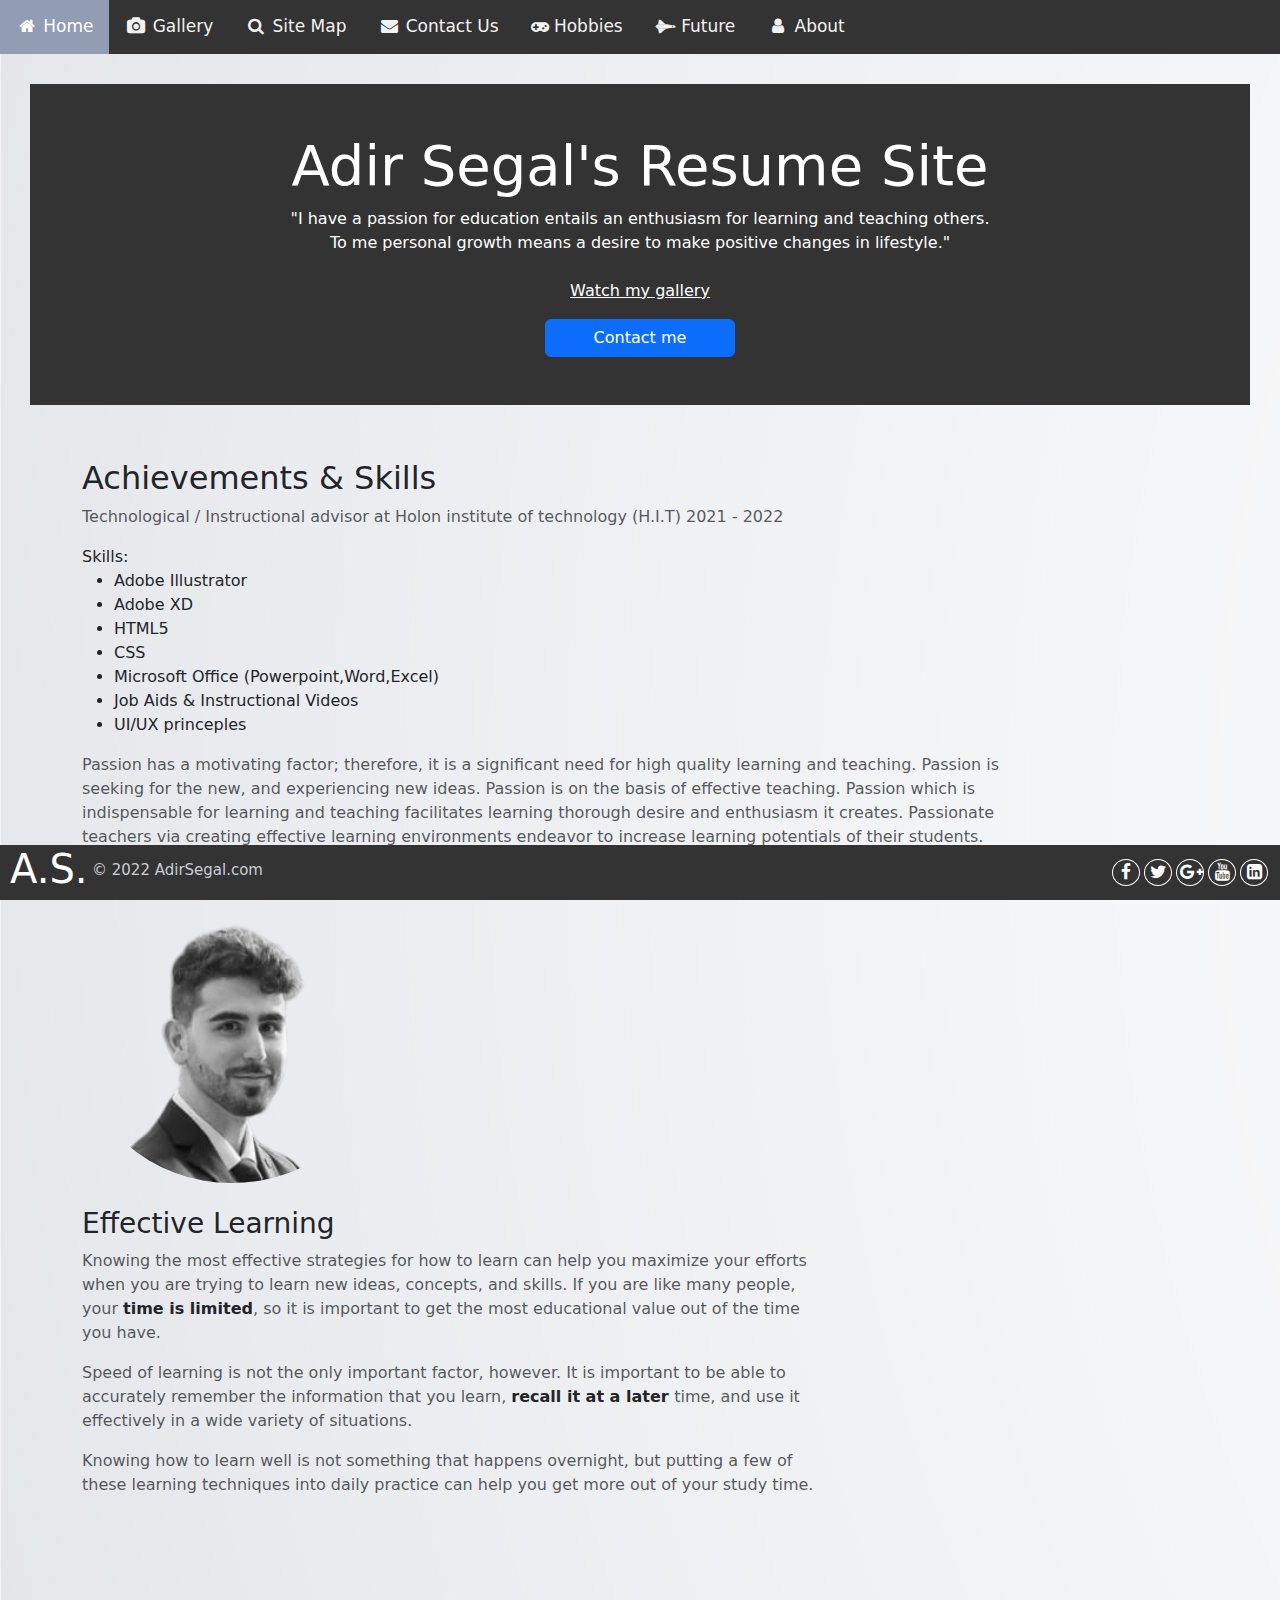
<file: index.html>
﻿<!DOCTYPE html>
<html lang="en">

<head>
    <meta charset="utf-8" />
    <title>Home</title>
    <meta name="description" content="This is a project site made for Learning Technologies faculty about Adir Segal's resume" />
    <meta name="keywords" content="learning, technologies,web,design,adir,segal,resume" />
    <meta name="author" content="Telem Faculty, Adir Segal, Karin Siyonov, Gilad Bronshtein" />
    <meta name="viewport" content="width=device-width, initial-scale=1.0, user-scalable=yes">
    <!-- FAV ICON -->
    <link href="./icons/favicon.ico" rel="SHORTCUT ICON">
    <!-- CSS -->
    <link href="styles/general.css" rel="stylesheet" />
    <link href="styles/index.css" rel="stylesheet" />
    <link rel="stylesheet" href="https://cdnjs.cloudflare.com/ajax/libs/font-awesome/4.7.0/css/font-awesome.min.css">
    <link href="https://cdn.jsdelivr.net/npm/bootstrap@5.1.3/dist/css/bootstrap.min.css" rel="stylesheet">
    <!-- JS -->
    <script src="jScripts/jquery-1.12.0.min.js"></script>
    <script src="jScripts/javascript.js"></script>
    <script src="https://cdn.jsdelivr.net/npm/bootstrap@5.1.3/dist/js/bootstrap.bundle.min.js"></script>
</head>

<body>
    <div id="container">
        <nav class="navBar" id="navBar" role="navigation" aria-label="Main Navigation">
            <div class="topnav" id="myTopnav">
                <a href="#" class="active"><i class="fa fa-fw fa-home" aria-hidden="true"></i> Home</a>
                <a href="gallery.html"><i class="fa fa-fw fa-camera" aria-hidden="true"></i> Gallery</a>
                <a href="siteMap.html"><i class="fa fa-fw fa-search" aria-hidden="true"></i> Site Map</a>
                <a href="contactUs.html"><i class="fa fa-fw fa-envelope"  aria-hidden="true"></i> Contact Us</a>
                <a href="hobbies.html"><i class="fa fa-gamepad" aria-hidden="true"></i> Hobbies</a>
                <a href="future.html"><i class="fa fa-space-shuttle" aria-hidden="true"></i> Future</a>
                <a href="about.html"><i class="fa fa-fw fa-user" aria-hidden="true"></i> About</a>
                <a href="javascript:void(0);" class="icon" onclick="responsiveMenu()"><i class="fa fa-bars" aria-hidden="true"></i></a>
            </div>
        </nav>
        <header class="content">
            <div id="coolheader" class="jumbotron bg-cover text-white">
                <div class="container py-5 text-center">
                    <h1 class="display-4 font-weight-bold" role="heading" aria-level="1" tabindex="0">Adir Segal's Resume Site</h1>
                    <p lang="en" class="font-italic mb-0" tabindex="0">"I have a passion for education entails an enthusiasm for learning and teaching others. <br/>To me personal growth means a desire to make positive changes in lifestyle."</p><br/>
                    <p lang="en">
                        <a href="gallery.html" tabindex="0">
                            <u class="text-white">Watch my gallery</u>
                        </a>
                    </p>
                    <a href="contactUs.html" role="button" class="btn btn-primary px-5" tabindex="0">Contact me</a>
                </div>
            </div>
        </header>

        <main role="main">
            <div class="container  py-4">
                <h2 class="h2 font-weight-bold" role="heading" aria-level="2" tabindex="0">Achievements & Skills</h2>
                <div class="row">
                    <div class="col-lg-10 mb-4">
                        <p lang="en" class="font-italic text-muted" tabindex="0">Technological / Instructional advisor at Holon institute of technology (H.I.T) 2021 - 2022
                        </p>Skills:
                        <ul role="list of skills">
                            <li role="listitem" tabindex="0">Adobe Illustrator</li>
                            <li role="listitem" tabindex="0">Adobe XD</li>
                            <li role="listitem" tabindex="0">HTML5</li>
                            <li role="listitem" tabindex="0">CSS</li>
                            <li role="listitem" tabindex="0">Microsoft Office (Powerpoint,Word,Excel)</li>
                            <li role="listitem" tabindex="0">Job Aids & Instructional Videos</li>
                            <li role="listitem" tabindex="0">UI/UX princeples</li>
                        </ul>
                        <p lang="en" class="font-italic text-muted" tabindex="0">Passion has a motivating factor; therefore, it is a significant need for high quality learning and teaching. Passion is seeking for the new, and experiencing new ideas. Passion is on the basis of effective teaching. Passion which
                            is indispensable for learning and teaching facilitates learning thorough desire and enthusiasm it creates. Passionate teachers via creating effective learning environments endeavor to increase learning potentials of their students.
                            This study focuses on differences passionate teachers make, and points out the effects of passion on effective learning and teaching.</p>
                        <div class="portrait">
                            <img src="images/Adir-removebg.png " alt="Adir Segal photo " id="imgAdir" tabindex="0" />
                        </div>
                    </div>
                    <div class="col-lg-8">
                        <h3 role="heading" aria-level="3" tabindex="0">Effective Learning</h3>
                        <p lang="en" class="font-italic text-muted" tabindex="0">
                            Knowing the most effective strategies for how to learn can help you maximize your efforts when you are trying to learn new ideas, concepts, and skills. If you are like many people, your <strong class="font-weight-bold text-dark">time is limited</strong>,
                            so it is important to get the most educational value out of the time you have.
                        </p>
                        <p lang="en" class="font-italic text-muted" tabindex="0">
                            Speed of learning is not the only important factor, however. It is important to be able to accurately remember the information that you learn, <strong class="font-weight-bold text-dark">recall it at a later </strong>time, and
                            use it effectively in a wide variety of situations.
                        </p>
                        <p lang="en" class="font-italic text-muted" tabindex="0">
                            Knowing how to learn well is not something that happens overnight, but putting a few of these learning techniques into daily practice can help you get more out of your study time.
                        </p><br/>
                    </div>
                </div>
            </div>
        </main>

        <footer role="contentinfo">
            <div class="footer-content">
                <h3 role="heading" aria-level="3">A.S.</h3>
                <p>&copy; 2022 AdirSegal.com</p>
                <ul class="socials">
                    <li><a href="#"><i class="fa fa-facebook"></i></a></li>
                    <li><a href="#"><i class="fa fa-twitter"></i></a></li>
                    <li><a href="#"><i class="fa fa-google-plus"></i></a></li>
                    <li><a href="#"><i class="fa fa-youtube"></i></a></li>
                    <li><a href="#"><i class="fa fa-linkedin-square"></i></a></li>
                </ul>
            </div>
        </footer>
    </div>
</body>

</html>
</file>
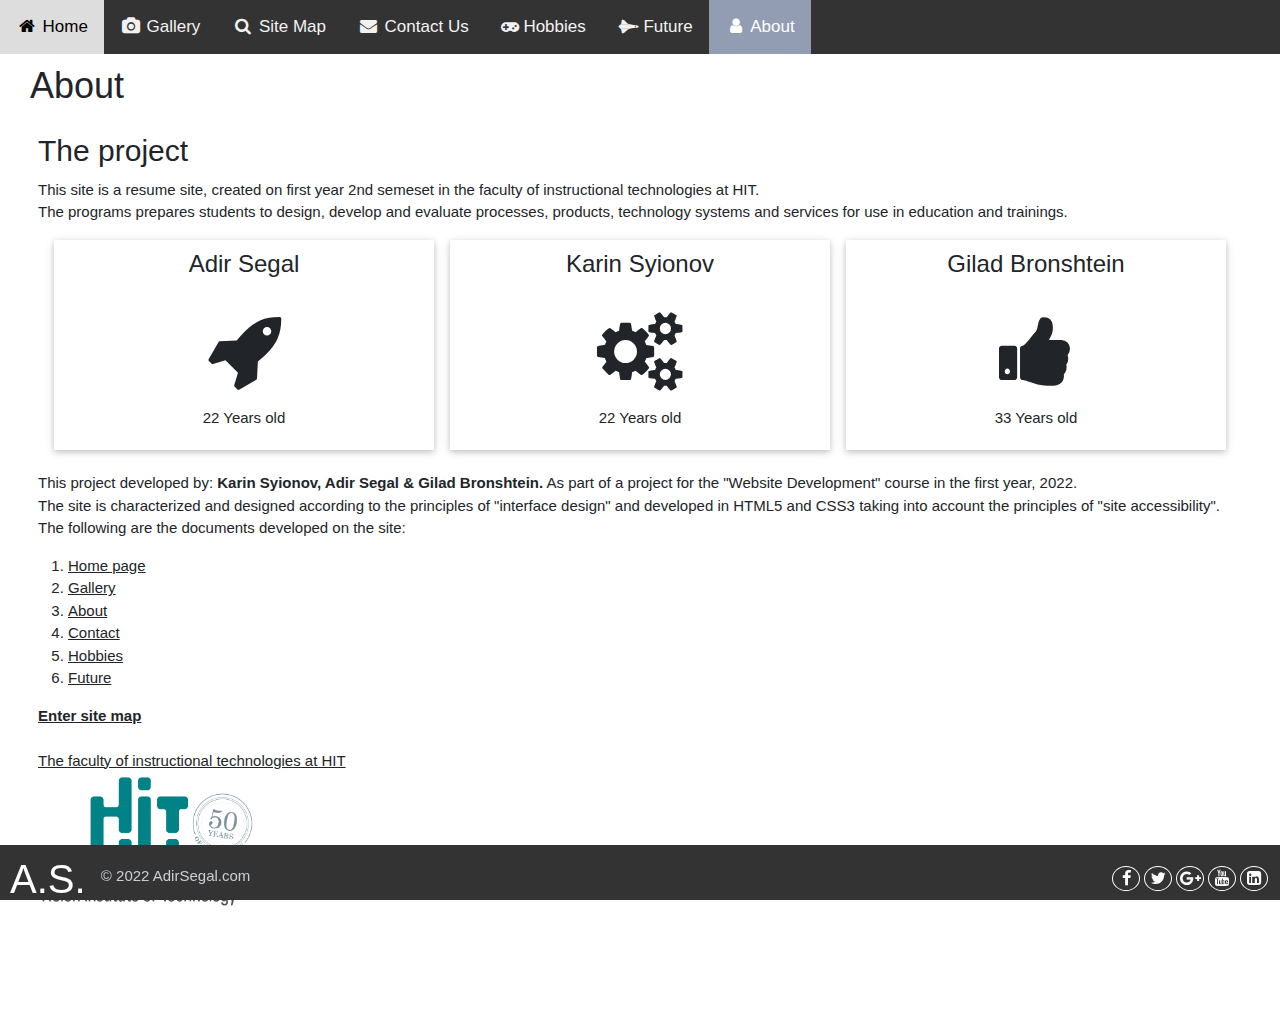
<file: about.html>
﻿<!DOCTYPE html>
<html lang="en">

<head>
    <meta charset="utf-8" />
    <title>About</title>
    <meta name="description" content="This is a project site made for Learning Technologies faculty about Adir Segal's resume" />
    <meta name="keywords" content="learning, technologies,web,design,adir,segal,resume" />
    <meta name="author" content="Telem Faculty, Adir Segal, Karing Syionov, Gilad Bronshtein" />
    <meta name="viewport" content="width=device-width, initial-scale=1.0, user-scalable=yes">
    <!-- FAV ICON -->
    <link href="./icons/favicon.ico" rel="SHORTCUT ICON">
    <!-- CSS -->
    <link href="styles/general.css" rel="stylesheet" />
    <link href="styles/about.css" rel="stylesheet" />
    <link rel="stylesheet" href="https://cdnjs.cloudflare.com/ajax/libs/font-awesome/4.7.0/css/font-awesome.min.css">
    <link href="https://cdn.jsdelivr.net/npm/bootstrap@5.1.3/dist/css/bootstrap.min.css" rel="stylesheet">
    <link rel="stylesheet" href="https://www.w3schools.com/lib/w3-theme-black.css">
    <link rel="stylesheet" href="https://www.w3schools.com/w3css/4/w3.css">
    <!-- JS -->
    <script src="jScripts/jquery-1.12.0.min.js"></script>
    <script src="jScripts/javascript.js"></script>
    <script src="https://cdn.jsdelivr.net/npm/bootstrap@5.1.3/dist/js/bootstrap.bundle.min.js"></script>

</head>

<body>
    <nav class="navBar" id="navBar" role="navigation" aria-label="Main Navigation">
        <div class="topnav" id="myTopnav">
            <a href="index.html"><i class="fa fa-fw fa-home" aria-hidden="true"></i> Home</a>
            <a href="gallery.html"><i class="fa fa-fw fa-camera" aria-hidden="true"></i> Gallery</a>
            <a href="siteMap.html"><i class="fa fa-fw fa-search" aria-hidden="true"></i> Site Map</a>
            <a href="contactUs.html"><i class="fa fa-fw fa-envelope"  aria-hidden="true"></i> Contact Us</a>
            <a href="hobbies.html"><i class="fa fa-gamepad" aria-hidden="true"></i> Hobbies</a>
            <a href="future.html"><i class="fa fa-space-shuttle" aria-hidden="true"></i> Future</a>
            <a href="about.html" class="active"><i class="fa fa-fw fa-user" aria-hidden="true"></i> About</a>
            <a href="javascript:void(0);" class="icon" onclick="responsiveMenu()"><i class="fa fa-bars" aria-hidden="true"></i></a>
        </div>
    </nav>
    <header>
    </header>
    <div id="container">
        <main role="main">
            <div class="about">
                <h1 lang="en" role="heading" aria-level="1" tabindex="0">About</h1>
                <div class="w3-row-padding w3-margin-top">
                    <article lang="en">
                        <h2 tabindex="0" role="heading" aria-level="2">The project</h2>
                        <p tabindex="0">This site is a resume site, created on first year 2nd semeset in the faculty of instructional technologies at HIT. <br/> The programs prepares students to design, develop and evaluate processes, products, technology systems and
                            services for use in education and trainings.</p>
                        <div class="w3-row-padding w3-center w3-margin-top" tabindex="0">
                            <div class="w3-third">
                                <div class="w3-card w3-container" style="min-height:210px">
                                    <h3 role="heading" aria-level="3">Adir Segal</h3><br>
                                    <i class="fa fa-rocket w3-margin-bottom w3-text-theme" style="font-size:80px"></i>
                                    <p>22 Years old</p>
                                </div>
                            </div>
                            <div class="w3-third">
                                <div class="w3-card w3-container" style="min-height:210px">
                                    <h3 role="heading" aria-level="3">Karin Syionov</h3><br>
                                    <i class="fa fa-cogs w3-margin-bottom w3-text-theme" style="font-size:80px"></i>
                                    <p>22 Years old</p>
                                </div>
                            </div>
                            <div class="w3-third">
                                <div class="w3-card w3-container" style="min-height:210px">
                                    <h3 role="heading" aria-level="3">Gilad Bronshtein</h3><br>
                                    <i class="fa fa-thumbs-up w3-margin-bottom w3-text-theme" style="font-size:80px"></i>
                                    <p>33 Years old</p>
                                </div>
                            </div>
                        </div><br/>
                        <p tabindex="0">This project developed by: <strong>Karin Syionov, Adir Segal & Gilad Bronshtein.</strong> As part of a project for the "Website Development" course in the first year, 2022. <br/> The site is characterized and designed according
                            to the principles of "interface design" and developed in HTML5 and CSS3 taking into account the principles of "site accessibility".
                            <br/>The following are the documents developed on the site:</p>
                        <ol>
                            <li><a href="index.html">Home page</a></li>
                            <li><a href="gallery.html">Gallery</a></li>
                            <li><a href="about.html">About</a></li>
                            <li><a href="contactUs.html">Contact</a></li>
                            <li><a href="hobbies.html">Hobbies</a></li>
                            <li><a href="future.html">Future</a></li>
                        </ol>
                        <a href="siteMap.html"><strong>Enter site map</strong></a><br/>
                        <br/> <a href="https://www.hit.ac.il/telem/overview">The faculty of instructional technologies at HIT<br>
                            <img src="images/HIT_logo.jpg" id="hitLogo" alt="Logo of Holon Institute of Technology HIT" /></a>
                    </article>
                </div>
                <div class="w3-row-padding w3-center w3-margin-top">
                    <div class="side">
                        <h2 role="heading" aria-level="2">
                            <span>There</span>
                            <span>are</span>
                            <span>no</span>
                            <span>limits</span>
                            <span>to</span>
                            <span>what</span>
                            <span>you</span>
                            <span>can</span>
                            <span>accomplish,</span>
                            <span>except</span>
                            <span>the</span>
                            <span>limits</span>
                            <span>you</span>
                            <span>place</span>
                            <span>on</span>
                            <span>your</span>
                            <span>own</span>
                            <span>thinking.</span>
                        </h2>
                    </div>
                </div>
            </div>
        </main>
        <footer role="contentinfo">
            <div class="footer-content " id="footer-nav" aria-label="Footer">
                <h3 role="heading" aria-level="1">A.S.</h3>
                <p lang="en">&copy; 2022 AdirSegal.com</p>
                <ul class="socials ">
                    <li><a href="# "><i class="fa fa-facebook "></i></a></li>
                    <li><a href="# "><i class="fa fa-twitter "></i></a></li>
                    <li><a href="# "><i class="fa fa-google-plus "></i></a></li>
                    <li><a href="# "><i class="fa fa-youtube "></i></a></li>
                    <li><a href="# "><i class="fa fa-linkedin-square "></i></a></li>
                </ul>
            </div>
        </footer>
    </div>
</body>

</html>
</file>
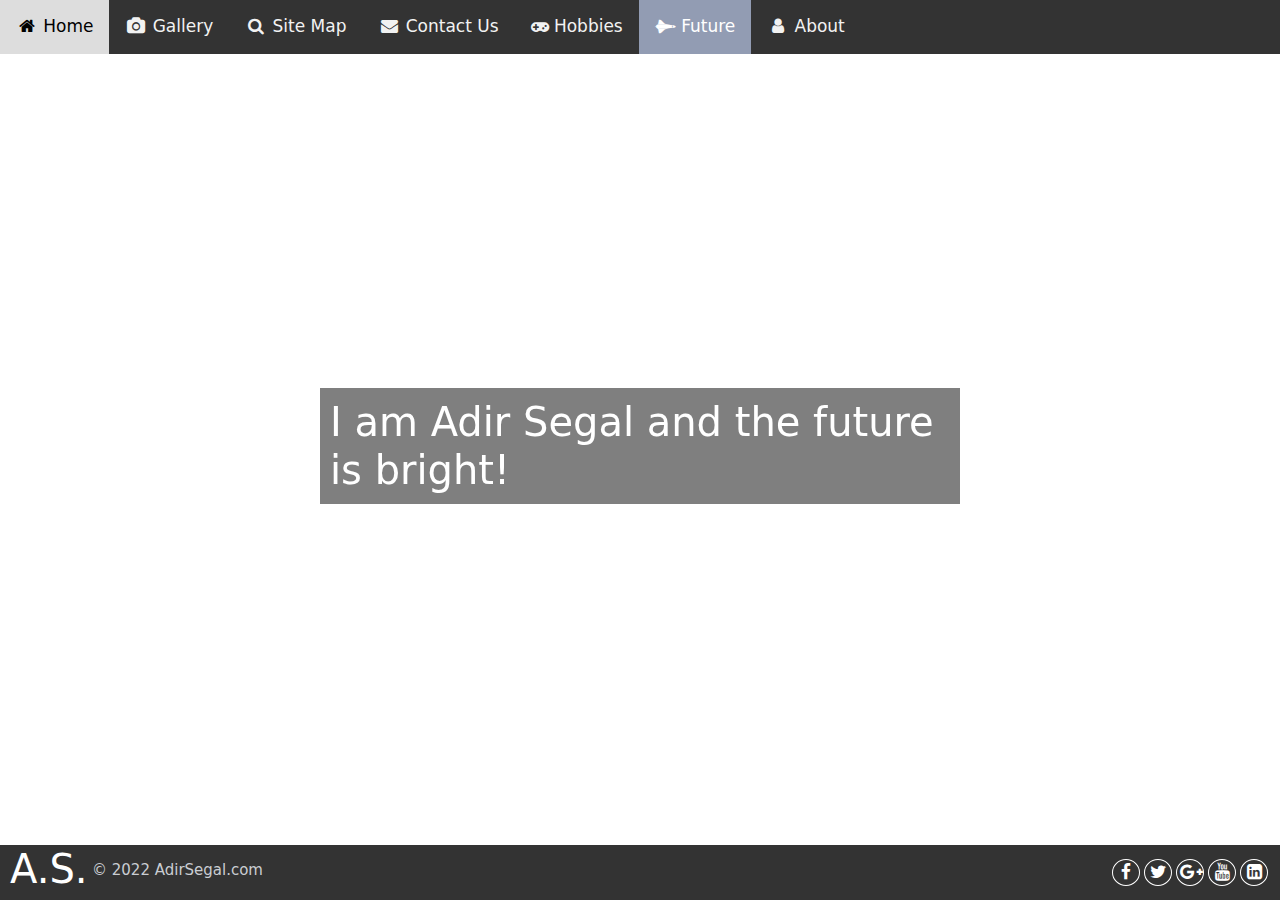
<file: future.html>
﻿<!DOCTYPE html>
<html lang="en">

<head>
    <meta charset="utf-8" />
    <title>Future</title>
    <meta name="description" content="This is a project site made for Learning Technologies faculty about Adir Segal's resume" />
    <meta name="keywords" content="learning, technologies,web,design,adir,segal,resume" />
    <meta name="author" content="Telem Faculty, Adir Segal, Karing Syionov, Gilad Bronshtein" />
    <meta name="viewport" content="width=device-width, initial-scale=1.0, user-scalable=yes">
    <!-- FAV ICON -->
    <link href="./icons/favicon.ico" rel="SHORTCUT ICON">
    <!-- CSS -->
    <link href="styles/general.css" rel="stylesheet" />
    <link href="styles/future.css" rel="stylesheet" />
    <link rel="stylesheet" href="https://cdnjs.cloudflare.com/ajax/libs/font-awesome/4.7.0/css/font-awesome.min.css">
    <link href="https://cdn.jsdelivr.net/npm/bootstrap@5.1.3/dist/css/bootstrap.min.css" rel="stylesheet">
    <!-- JS -->
    <script src="jScripts/jquery-1.12.0.min.js"></script>
    <script src="jScripts/javascript.js"></script>
    <script src="https://cdn.jsdelivr.net/npm/bootstrap@5.1.3/dist/js/bootstrap.bundle.min.js"></script>

</head>

<body>
    <nav class="navBar" id="navBar" role="navigation" aria-label="Main Navigation">
        <div class="topnav" id="myTopnav">
            <a href="index.html"><i class="fa fa-fw fa-home" aria-hidden="true"></i> Home</a>
            <a href="gallery.html"><i class="fa fa-fw fa-camera" aria-hidden="true"></i> Gallery</a>
            <a href="siteMap.html"><i class="fa fa-fw fa-search" aria-hidden="true"></i> Site Map</a>
            <a href="contactUs.html"><i class="fa fa-fw fa-envelope"  aria-hidden="true"></i> Contact Us</a>
            <a href="hobbies.html"><i class="fa fa-gamepad" aria-hidden="true"></i> Hobbies</a>
            <a href="#" class="active"><i class="fa fa-space-shuttle" aria-hidden="true"></i> Future</a>
            <a href="about.html"><i class="fa fa-fw fa-user" aria-hidden="true"></i> About</a>
            <a href="javascript:void(0);" class="icon" onclick="responsiveMenu()"><i class="fa fa-bars" aria-hidden="true"></i></a>
        </div>
    </nav>
    <header>
    </header>
    <div id="container">
        <main role="main">
            <div class="video-container">
                <iframe src="https://www.youtube.com/embed/zoK1swTBKXc?controls=1&autoplay=1&mute=1"></iframe>
            </div>

            <div id="text">
                <h1>I am Adir Segal and the future is bright!</h1>
            </div>

        </main>
        <footer role="contentinfo">
            <div class="footer-content " id="footer-nav" aria-label="Footer">
                <h3 role="heading" aria-level="1">A.S.</h3>
                <p lang="en">&copy; 2022 AdirSegal.com</p>
                <ul class="socials ">
                    <li><a href="# "><i class="fa fa-facebook "></i></a></li>
                    <li><a href="# "><i class="fa fa-twitter "></i></a></li>
                    <li><a href="# "><i class="fa fa-google-plus "></i></a></li>
                    <li><a href="# "><i class="fa fa-youtube "></i></a></li>
                    <li><a href="# "><i class="fa fa-linkedin-square "></i></a></li>
                </ul>
            </div>
        </footer>
    </div>
</body>

</html>
</file>
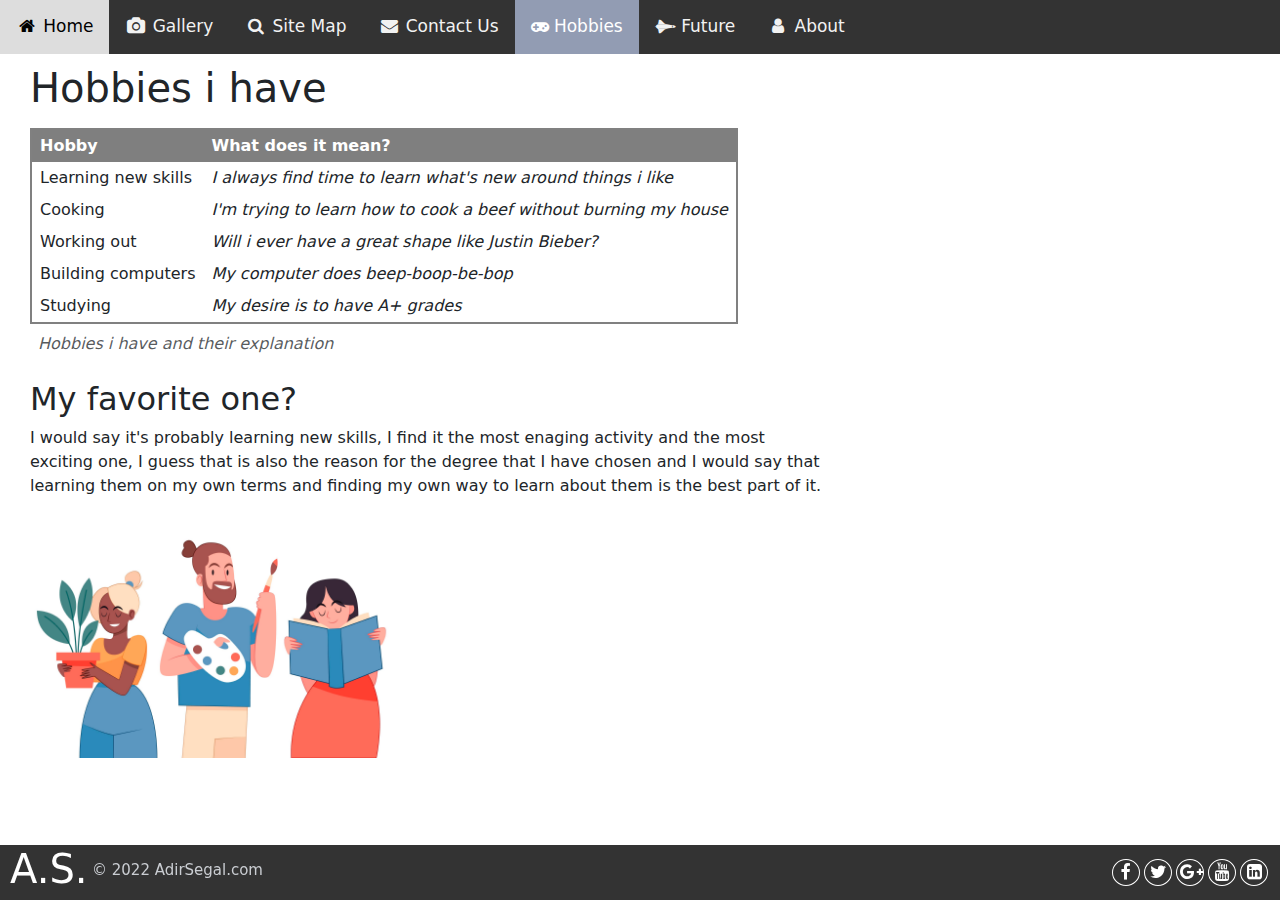
<file: hobbies.html>
﻿<!DOCTYPE html>
<html lang="en">

<head>
    <meta charset="utf-8" />
    <title>Hobbies</title>
    <meta name="description" content="This is a project site made for Learning Technologies faculty about Adir Segal's resume" />
    <meta name="keywords" content="learning, technologies,web,design,adir,segal,resume" />
    <meta name="author" content="Telem Faculty, Adir Segal, Karing Syionov, Gilad Bronshtein" />
    <meta name="viewport" content="width=device-width, initial-scale=1.0, user-scalable=yes">
    <!-- FAV ICON -->
    <link href="./icons/favicon.ico" rel="SHORTCUT ICON">
    <!-- CSS -->
    <link href="styles/general.css" rel="stylesheet" />
    <link href="styles/hobbies.css" rel="stylesheet" />
    <link rel="stylesheet" href="https://cdnjs.cloudflare.com/ajax/libs/font-awesome/4.7.0/css/font-awesome.min.css">
    <link href="https://cdn.jsdelivr.net/npm/bootstrap@5.1.3/dist/css/bootstrap.min.css" rel="stylesheet">
    <!-- JS -->
    <script src="jScripts/jquery-1.12.0.min.js"></script>
    <script src="jScripts/javascript.js"></script>
    <script src="https://cdn.jsdelivr.net/npm/bootstrap@5.1.3/dist/js/bootstrap.bundle.min.js"></script>

</head>

<body>
    <nav class="navBar" id="navBar" role="navigation" aria-label="Main Navigation">
        <div class="topnav" id="myTopnav">
            <a href="index.html"><i class="fa fa-fw fa-home" aria-hidden="true"></i> Home</a>
            <a href="gallery.html"><i class="fa fa-fw fa-camera" aria-hidden="true"></i> Gallery</a>
            <a href="siteMap.html"><i class="fa fa-fw fa-search" aria-hidden="true"></i> Site Map</a>
            <a href="contactUs.html"><i class="fa fa-fw fa-envelope"  aria-hidden="true"></i> Contact Us</a>
            <a href="#" class="active"><i class="fa fa-gamepad" aria-hidden="true"></i> Hobbies</a>
            <a href="future.html"><i class="fa fa-space-shuttle" aria-hidden="true"></i> Future</a>
            <a href="about.html"><i class="fa fa-fw fa-user" aria-hidden="true"></i> About</a>
            <a href="javascript:void(0);" class="icon" onclick="responsiveMenu()"><i class="fa fa-bars" aria-hidden="true"></i></a>
        </div>
    </nav>
    <header>
    </header>
    <div id="container">
        <main role="main">
            <div class="hobbies">
                <h1 lang="en" role="heading" aria-level="1" tabindex="0">Hobbies i have</h1>
                <table id="Books">
                    <caption id="Cap1" tabindex="0">Hobbies i have and their explanation</caption>
                    <tr tabindex="0">
                        <th tabindex="0">Hobby</th>
                        <th tabindex="0">What does it mean?</th>
                    </tr>
                    <tr>
                        <td tabindex="0">Learning new skills</td>
                        <td tabindex="0">I always find time to learn what's new around things i like</td>
                    </tr>
                    <tr>
                        <td tabindex="0">Cooking </td>
                        <td tabindex="0">I'm trying to learn how to cook a beef without burning my house</td>
                    </tr>
                    <tr>
                        <td tabindex="0">Working out</td>
                        <td tabindex="0">Will i ever have a great shape like Justin Bieber?</td>
                    </tr>
                    <tr>
                        <td tabindex="0">Building computers</td>
                        <td tabindex="0">My computer does beep-boop-be-bop</td>
                    </tr>
                    <tr>
                        <td tabindex="0">Studying</td>
                        <td tabindex="0">My desire is to have A+ grades</td>
                    </tr>
                </table>
                <article>
                    <section>
                        <h2 role="heading" aria-level="2" tabindex="0">My favorite one?</h2>
                        <p tabindex="0"> I would say it's probably learning new skills, I find it the most enaging activity and the most exciting one, I guess that is also the reason for the degree that I have chosen and I would say that learning them on my own terms
                            and finding my own way to learn about them is the best part of it.
                        </p>
                    </section>
                    <img src="./images/hand-drawn-flat-people-hobbies/5793399.jpg" alt="Picture indicating hobbies" tabindex="0">
                </article>
            </div>
        </main>
        <footer role="contentinfo">
            <div class="footer-content " id="footer-nav" aria-label="Footer">
                <h3 role="heading" aria-level="1" tabindex="0">A.S.</h3>
                <p lang="en">&copy; 2022 AdirSegal.com</p>
                <ul class="socials ">
                    <li><a href="# "><i class="fa fa-facebook "></i></a></li>
                    <li><a href="# "><i class="fa fa-twitter "></i></a></li>
                    <li><a href="# "><i class="fa fa-google-plus "></i></a></li>
                    <li><a href="# "><i class="fa fa-youtube "></i></a></li>
                    <li><a href="# "><i class="fa fa-linkedin-square "></i></a></li>
                </ul>
            </div>
        </footer>
    </div>
</body>

</html>
</file>
<file: styles/general.css>
﻿.container {
    position: relative;
}

.topnav {
    background-color: #333;
    overflow: hidden;
    position: sticky;
    clear: both;
}

.topnav a {
    float: left;
    display: block;
    color: #f2f2f2;
    text-align: center;
    padding: 14px 16px;
    text-decoration: none;
    font-size: 17px;
}

.topnav a:hover {
    background-color: #ddd;
    color: black;
}

.topnav a.active {
    background-color: #929cb3;
    color: white;
}

.topnav .icon {
    display: none;
}

footer {
    position: fixed;
    background: #333;
    color: #fff;
    width: 100%;
    height: 55px;
    padding: 0px 10px 0px 10px;
    bottom: 0;
}

.footer-content {
    display: flex;
    align-items: center;
    text-align: center;
}

.footer-content h3 {
    font-size: 40px;
}

.footer-content p {
    width: 180px;
    font-size: 15px;
    padding-left: 0px;
    padding-top: 10px;
    color: #cacdd2;
}

.socials {
    list-style: none;
    display: flex;
    margin: 0 auto;
    margin-right: 0px;
}

.socials li {
    margin: 0 2px;
}

.socials a {
    text-decoration: none;
    color: #fff;
    border: 1.1px solid white;
    padding: 3px;
    border-radius: 50%;
}

.socials a i {
    font-size: 1.1rem;
    width: 20px;
    transition: color .4s ease;
}

.socials a:hover i {
    color: aqua;
}

.footer-menu {
    float: right;
}

.footer-menu ul {
    display: flex;
}

.footer-menu ul li {
    padding-right: 10px;
    display: block;
}

.footer-menu ul li a {
    color: #cfd2d6;
    text-decoration: none;
}

.footer-menu ul li a:hover {
    color: #27bcda;
}

@media (max-width:650px) {
    .footer-menu ul {
        display: flex;
        margin-top: 10px;
        margin-bottom: 20px;
    }
}

@media screen and (max-width: 650px) {
    .topnav a:not(:first-child) {
        display: none;
    }
    .topnav a.icon {
        float: right;
        display: block;
    }
}


/* The "responsive" class is added to the topnav with JavaScript when the user clicks on the icon. This class makes the topnav look good on small screens (display the links vertically instead of horizontally) */

@media screen and (max-width: 650px) {
    .topnav.responsive {
        position: relative;
    }
    .topnav.responsive a.icon {
        position: absolute;
        right: 0;
        top: 0;
    }
    .topnav.responsive a {
        float: none;
        display: block;
        text-align: left;
    }
}

a:focus {
    background-color: yellow;
    color: black;
}

p:focus {
    background-color: yellow;
    color: black;
}

u:focus important {
    background-color: yellow;
    color: black;
}
</file>
<file: styles/index.css>
body {
    position: absolute;
    background-image: url(../images/25101.jpg);
    top: 0;
    bottom: 0;
    left: 0;
    right: 0;
    padding: 0;
    margin: 0;
}

.content {
    position: relative;
    padding: 30px;
}

.portrait {
    position: relative;
    -webkit-filter: grayscale(100%);
    filter: grayscale(100%);
    -webkit-transition: .2s ease-in-out;
    transition: .2s ease-in-out;
}

#imgAdir {
    width: 300px;
    height: 270px;
    object-fit: cover;
    object-position: 5px -30px;
    border-radius: 100%;
    border: 0px solid;
}

.portrait:hover {
    -webkit-filter: grayscale(0);
    filter: grayscale(0);
}

#coolheader {
    background-color: #333;
}

.col-lg-8 {
    margin-bottom: 40px;
}
</file>
<file: styles/about.css>
.about {
    position: relative;
    margin: 10px 30px;
}

#hitLogo {
    width: 220px;
}

side.h1 {
    font-family: "Montserrat Medium";
    max-width: 40ch;
    text-align: center;
    transform: scale(0.94);
    animation: scale 3s forwards cubic-bezier(0.5, 1, 0.89, 1);
}

@keyframes scale {
    100% {
        transform: scale(1);
    }
}

span {
    display: inline-block;
    opacity: 0;
    filter: blur(4px);
}

span:nth-child(1) {
    animation: fade-in 0.8s 0.1s forwards cubic-bezier(0.11, 0, 0.5, 0);
}

span:nth-child(2) {
    animation: fade-in 0.8s 0.2s forwards cubic-bezier(0.11, 0, 0.5, 0);
}

span:nth-child(3) {
    animation: fade-in 0.8s 0.3s forwards cubic-bezier(0.11, 0, 0.5, 0);
}

span:nth-child(4) {
    animation: fade-in 0.8s 0.4s forwards cubic-bezier(0.11, 0, 0.5, 0);
}

span:nth-child(5) {
    animation: fade-in 0.8s 0.5s forwards cubic-bezier(0.11, 0, 0.5, 0);
}

span:nth-child(6) {
    animation: fade-in 0.8s 0.6s forwards cubic-bezier(0.11, 0, 0.5, 0);
}

span:nth-child(7) {
    animation: fade-in 0.8s 0.7s forwards cubic-bezier(0.11, 0, 0.5, 0);
}

span:nth-child(8) {
    animation: fade-in 0.8s 0.8s forwards cubic-bezier(0.11, 0, 0.5, 0);
}

span:nth-child(9) {
    animation: fade-in 0.8s 0.9s forwards cubic-bezier(0.11, 0, 0.5, 0);
}

span:nth-child(10) {
    animation: fade-in 0.8s 1s forwards cubic-bezier(0.11, 0, 0.5, 0);
}

span:nth-child(11) {
    animation: fade-in 0.8s 1.1s forwards cubic-bezier(0.11, 0, 0.5, 0);
}

span:nth-child(12) {
    animation: fade-in 0.8s 1.2s forwards cubic-bezier(0.11, 0, 0.5, 0);
}

span:nth-child(13) {
    animation: fade-in 0.8s 1.3s forwards cubic-bezier(0.11, 0, 0.5, 0);
}

span:nth-child(14) {
    animation: fade-in 0.8s 1.4s forwards cubic-bezier(0.11, 0, 0.5, 0);
}

span:nth-child(15) {
    animation: fade-in 0.8s 1.5s forwards cubic-bezier(0.11, 0, 0.5, 0);
}

span:nth-child(16) {
    animation: fade-in 0.8s 1.6s forwards cubic-bezier(0.11, 0, 0.5, 0);
}

span:nth-child(17) {
    animation: fade-in 0.8s 1.7s forwards cubic-bezier(0.11, 0, 0.5, 0);
}

span:nth-child(18) {
    animation: fade-in 0.8s 1.8s forwards cubic-bezier(0.11, 0, 0.5, 0);
}

@keyframes fade-in {
    100% {
        opacity: 1;
        filter: blur(0);
    }
}
</file>
<file: styles/future.css>
.future {
    position: relative;
    margin: 10px 30px;
    margin-top: 300px;
}

@import url("https://fonts.googleapis.com/css?family=Roboto:400,400i,700");
body {
    overflow-x: hidden;
    font-family: Roboto, sans-serif;
}

h1 {
    background: rgba(0, 0, 0, 0.5);
    padding: 10px;
}

.video-container {
    width: 100%;
    height: 80%;
}

iframe {
    position: absolute;
    top: 50%;
    left: 50%;
    width: 100%;
    height: 80%;
    transform: translate(-50%, -50%);
}

#text {
    position: absolute;
    color: #FFFFFF;
    left: 50%;
    top: 50%;
    transform: translate(-50%, -50%);
}

@media (min-aspect-ratio: 16/9) {
    .video-container iframe {
        height: 86%;
    }
}

@media (max-aspect-ratio: 16/9) {
    .video-container iframe {
        width: 100%;
    }
}
</file>
<file: styles/hobbies.css>
.hobbies {
    position: relative;
    margin: 10px 30px;
}

table {
    margin: 1em 0;
    border-collapse: collapse;
    border: 2px solid gray;
    /*   width: 100%; */
}

caption {
    text-align: left;
    font-style: italic;
    padding: 0.25em 0.5em 0.5em 0.5em;
}

th,
td {
    padding: 0.25em 0.5em 0.25em 1em;
    vertical-align: text-top;
    text-align: left;
    text-indent: -0.5em;
}

th {
    vertical-align: bottom;
    background-color: rgba(0, 0, 0, 0.5);
    color: #fff;
    font-weight: bold;
}

td::before {
    display: none;
}

tr:nth-child(even) {
    background-color: rgba(255, 255, 255, 0.25);
}

tr:nth-child(odd) {
    background-color: rgba(255, 255, 255, 0.5);
}

td:nth-of-type(2) {
    font-style: italic;
}

th:nth-of-type(3),
td:nth-of-type(3) {
    text-align: right;
}

div {
    overflow: auto;
}

@media screen and (max-width: 37em),
print and (max-width: 5in) {
    table,
    tr,
    td {
        display: block;
    }
    tr {
        padding: 0.7em 2vw;
    }
    th,
    tr:first-of-type {
        display: none;
    }
    td::before {
        display: inline;
        font-weight: bold;
    }
    td {
        display: grid;
        grid-template-columns: 4em auto;
        grid-gap: 1em 0.5em;
    }
    caption {
        font-style: normal;
        background-color: rgba(0, 0, 0, 0.35);
        color: #fff;
        font-weight: bold;
    }
    td:nth-of-type(3) {
        text-align: left;
    }
    td:nth-of-type(4),
    td:nth-of-type(5) {
        text-align: right;
        width: 12em;
    }
    td:nth-of-type(4)::before,
    td:nth-of-type(5)::before {
        text-align: left;
    }
    td:nth-of-type(2)::before {
        font-style: normal;
    }
}

@media print {
    body {
        font-size: 6pt;
        color: #000;
        background-color: #fff;
        background-image: none;
    }
    body,
    main {
        margin: 0;
        padding: 0;
        background-color: #fff;
        border: none;
    }
    table {
        page-break-inside: avoid;
    }
    div {
        overflow: visible;
    }
    th {
        color: #000;
        background-color: #fff;
        border-bottom: 1pt solid #000;
    }
    tr {
        border-top: 1pt solid #000;
    }
}

@media print and (max-width: 5in) {
    caption {
        color: #000;
        background-color: #fff;
        border-bottom: 1pt solid #000;
    }
    table {
        page-break-inside: auto;
    }
    tr {
        page-break-inside: avoid;
    }
}

p {
    width: 800px;
}

img {
    width: 30%;
}
</file>
